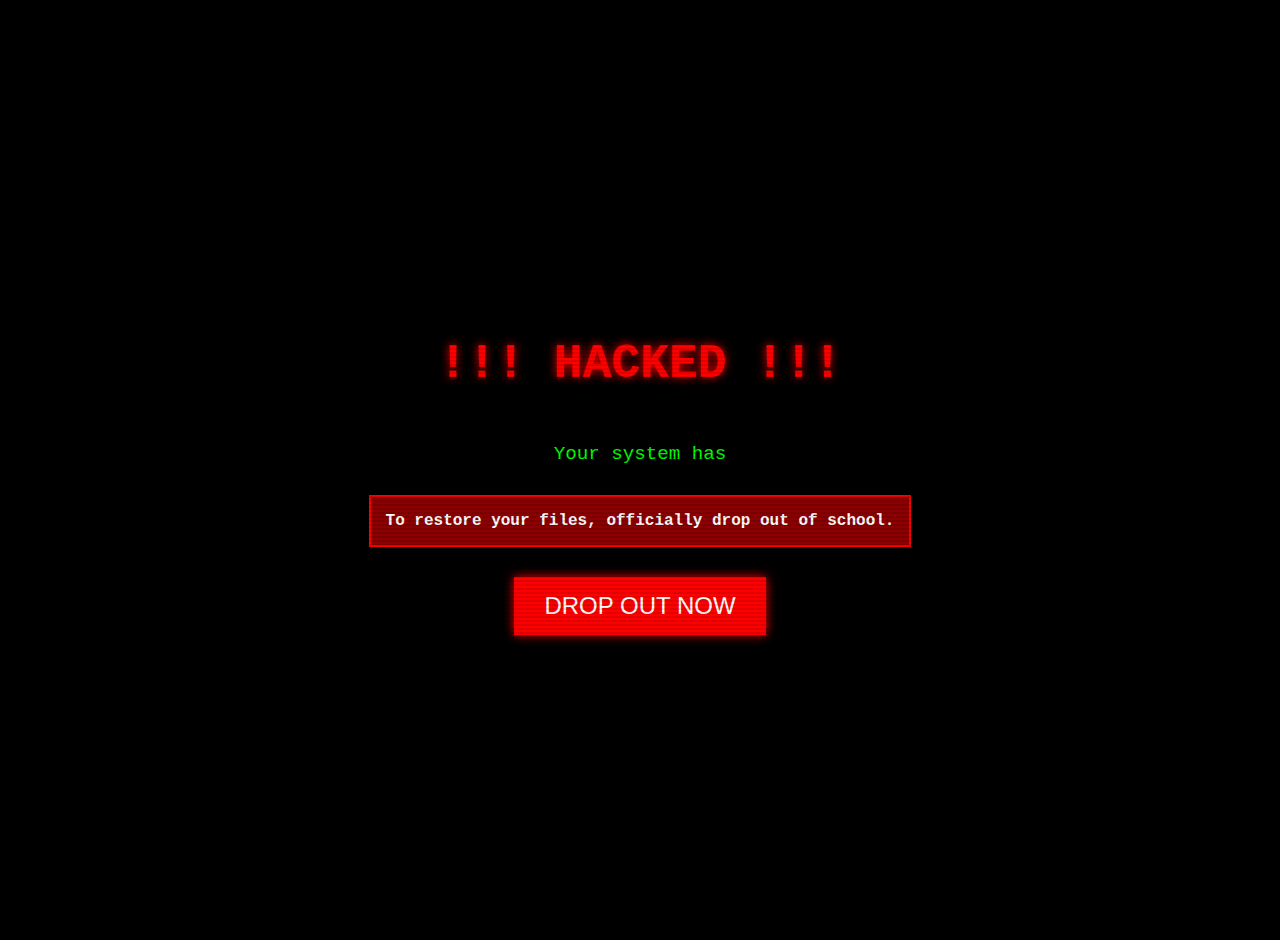
<file: index.html>
<!DOCTYPE html>
<html lang="en">
<head>
    <meta charset="UTF-8" />
    <title>Hacked Portal</title>
    <style>
        body {
            background: black;
            color: lime;
            font-family: 'Courier New', monospace;
            margin: 0;
            height: 100vh;
            overflow: hidden;
        }

        .scanlines {
            position: fixed;
            top: 0; left: 0; width: 100%; height: 100%;
            background-image: repeating-linear-gradient(
                    to bottom,
                    rgba(0, 0, 0, 0.1),
                    rgba(0, 0, 0, 0.1) 2px,
                    transparent 2px,
                    transparent 4px
            );
            pointer-events: none;
            z-index: 2;
        }

        .container {
            display: flex;
            flex-direction: column;
            justify-content: center;
            align-items: center;
            height: 100%;
            text-align: center;
            position: relative;
            z-index: 1;
            padding: 20px;
        }

        h1 {
            font-size: 3em;
            color: red;
            text-shadow: 0 0 10px red;
        }

        #typed-text {
            white-space: pre-wrap;
            font-size: 1.2em;
            max-width: 600px;
            margin-top: 20px;
        }

        .warning {
            background-color: darkred;
            color: white;
            padding: 15px;
            font-weight: bold;
            margin-top: 30px;
            border: 2px solid red;
        }

        .glitch-btn {
            margin-top: 30px;
            background: red;
            color: white;
            font-size: 1.5em;
            border: none;
            padding: 15px 30px;
            cursor: pointer;
            animation: blink 1s infinite alternate;
            box-shadow: 0 0 10px red;
        }

        @keyframes blink {
            from { opacity: 1; }
            to { opacity: 0.4; }
        }

        .reveal {
            position: absolute;
            top: 0; left: 0;
            width: 100%; height: 100%;
            background: white;
            color: black;
            font-size: 2em;
            display: flex;
            justify-content: center;
            align-items: center;
            z-index: 10;
            display: none;
        }
    </style>
</head>
<body>
<div class="scanlines"></div>
<div class="container">
    <h1>!!! HACKED !!!</h1>
    <div id="typed-text"></div>
    <div class="warning">
        To restore your files, officially drop out of school.
    </div>
    <button class="glitch-btn" onclick="alert('Too late...')">DROP OUT NOW</button>
</div>

<div class="reveal" id="reveal">😂 Just Kidding! Your files are safe.</div>

<audio autoplay loop id="scary-audio">
    <source src="https://www.myinstants.com/media/sounds/the-ghost.mp3" type="audio/mpeg">
</audio>

<script>
    const text = `Your system has been breached.
All student data is now in our control.

This is your only chance to undo the damage.

Are you ready to make the sacrifice?`;

    const el = document.getElementById("typed-text");
    const reveal = document.getElementById("reveal");
    const audio = document.getElementById("scary-audio");
    let i = 0;

    function type() {
        if (i < text.length) {
            el.innerHTML += text.charAt(i);
            i++;
            setTimeout(type, 50);
        }
    }

    function showReveal() {
        audio.pause();
        reveal.style.display = "flex";
    }

    window.onload = () => {
        type();
        setTimeout(showReveal, 30000); // بعد از 12 ثانیه شوخی رو نشون بده
    };
</script>
</body>
</html>
</file>
